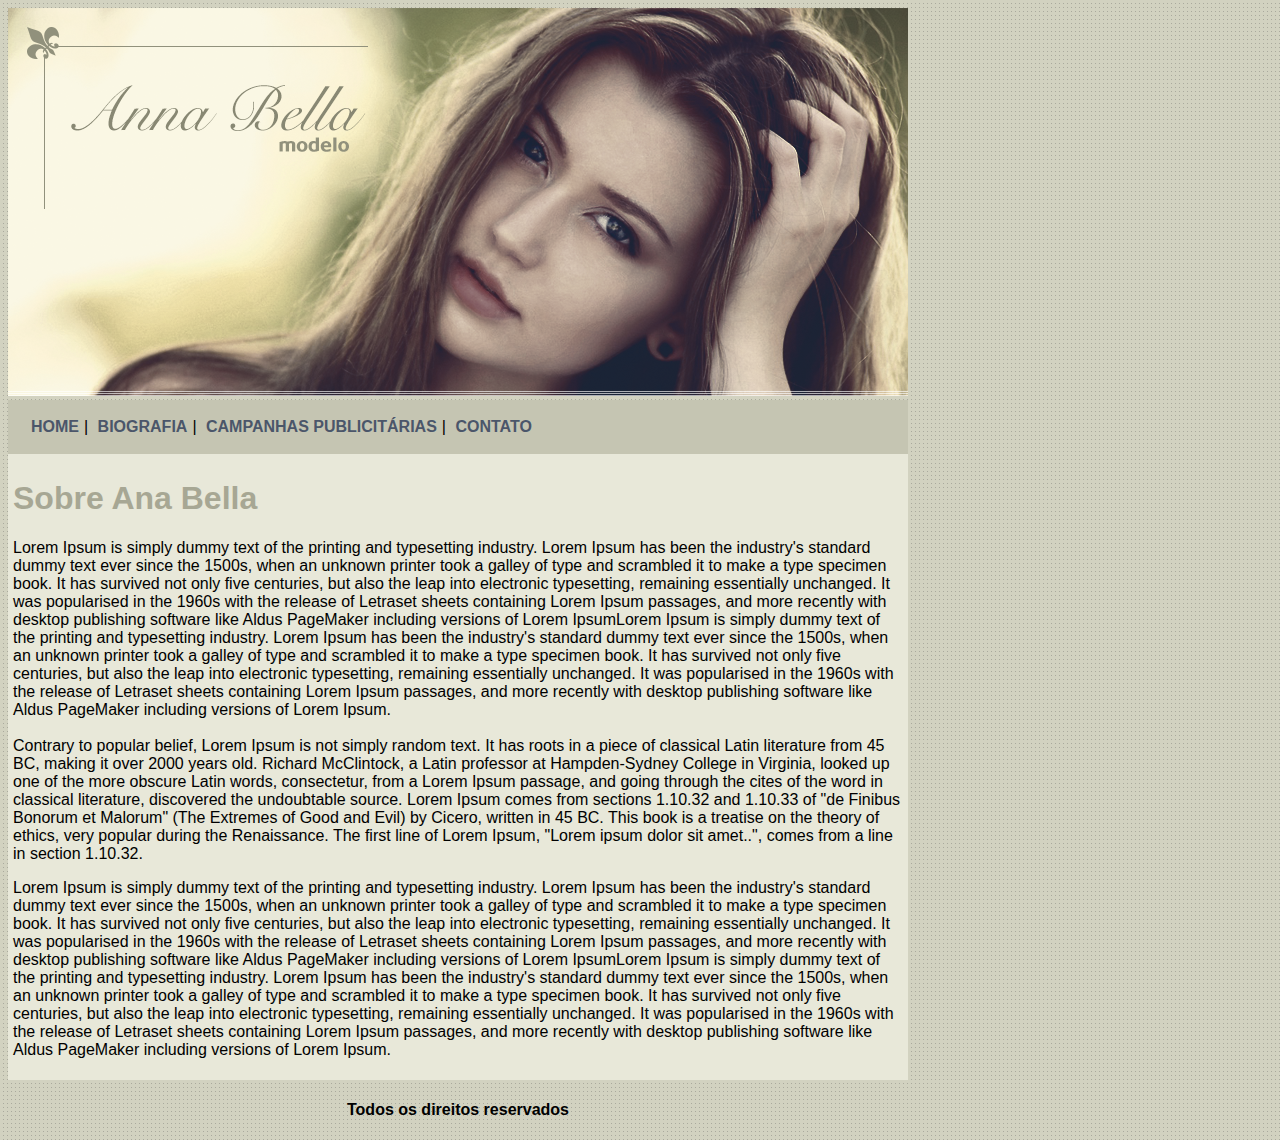
<file: PROJETO-CSS-HTML-BASICO/index.html>
<!DOCTYPE html>
<html lang="en">

<head>
    <meta charset="UTF-8">
    <meta http-equiv="X-UA-Compatible" content="IE=edge">
    <meta name="viewport" content="width=device-width, initial-scale=1.0">
    <title>Página principal</title>
    <link rel="stylesheet" type="text/css" href="estilo.css">
</head>

<body>
    <div id="principal">
        <img src="img/capa.png">

        <div id="menu">
            <a href=index.html">HOME</a>|
            <a href="biografia.html">BIOGRAFIA</a>|
            <a href="campanhas.html">CAMPANHAS PUBLICITÁRIAS</a>|
            <a href="contato.html">CONTATO</a>

        </div>

        <div id="conteudo">
            <!-- INICIO CONTEUDO -->
            <h1>Sobre Ana Bella</h1>
            <p>
                Lorem Ipsum is simply dummy text of the printing and typesetting industry. Lorem Ipsum has been the
                industry's standard dummy text ever since the 1500s, when an unknown printer took a galley of type and
                scrambled it to make a type specimen book. It has survived not only five centuries, but also the leap
                into
                electronic typesetting, remaining essentially unchanged. It was popularised in the 1960s with the
                release of
                Letraset sheets containing Lorem Ipsum passages, and more recently with desktop publishing software like
                Aldus PageMaker including versions of Lorem IpsumLorem Ipsum is simply dummy text of the printing and
                typesetting industry. Lorem Ipsum has been the
                industry's standard dummy text ever since the 1500s, when an unknown printer took a galley of type and
                scrambled it to make a type specimen book. It has survived not only five centuries, but also the leap
                into
                electronic typesetting, remaining essentially unchanged. It was popularised in the 1960s with the
                release of
                Letraset sheets containing Lorem Ipsum passages, and more recently with desktop publishing software like
                Aldus PageMaker including versions of Lorem Ipsum. <br>
                <br>
                Contrary to popular belief, Lorem Ipsum is not simply random text. It has roots in a piece of classical
                Latin literature from 45 BC, making it over 2000 years old. Richard McClintock, a Latin professor at
                Hampden-Sydney College in Virginia, looked up one of the more obscure Latin words, consectetur, from a
                Lorem
                Ipsum passage, and going through the cites of the word in classical literature, discovered the
                undoubtable
                source. Lorem Ipsum comes from sections 1.10.32 and 1.10.33 of "de Finibus Bonorum et Malorum" (The
                Extremes
                of Good and Evil) by Cicero, written in 45 BC. This book is a treatise on the theory of ethics, very
                popular
                during the Renaissance. The first line of Lorem Ipsum, "Lorem ipsum dolor sit amet..", comes from a line
                in
                section 1.10.32.
            </p>
            <p>
                Lorem Ipsum is simply dummy text of the printing and typesetting industry. Lorem Ipsum has been the
                industry's standard dummy text ever since the 1500s, when an unknown printer took a galley of type and
                scrambled it to make a type specimen book. It has survived not only five centuries, but also the leap
                into
                electronic typesetting, remaining essentially unchanged. It was popularised in the 1960s with the
                release of
                Letraset sheets containing Lorem Ipsum passages, and more recently with desktop publishing software like
                Aldus PageMaker including versions of Lorem IpsumLorem Ipsum is simply dummy text of the printing and
                typesetting industry. Lorem Ipsum has been the
                industry's standard dummy text ever since the 1500s, when an unknown printer took a galley of type and
                scrambled it to make a type specimen book. It has survived not only five centuries, but also the leap
                into
                electronic typesetting, remaining essentially unchanged. It was popularised in the 1960s with the
                release of
                Letraset sheets containing Lorem Ipsum passages, and more recently with desktop publishing software like
                Aldus PageMaker including versions of Lorem Ipsum. <br>
            </p>

        </div> <!-- FIM CONTEUDO -->

        <div id="rodape">
            <h4 class="centralizar">Todos os direitos reservados</h4>
        </div>

    </div>



</body>

</html>
</file>
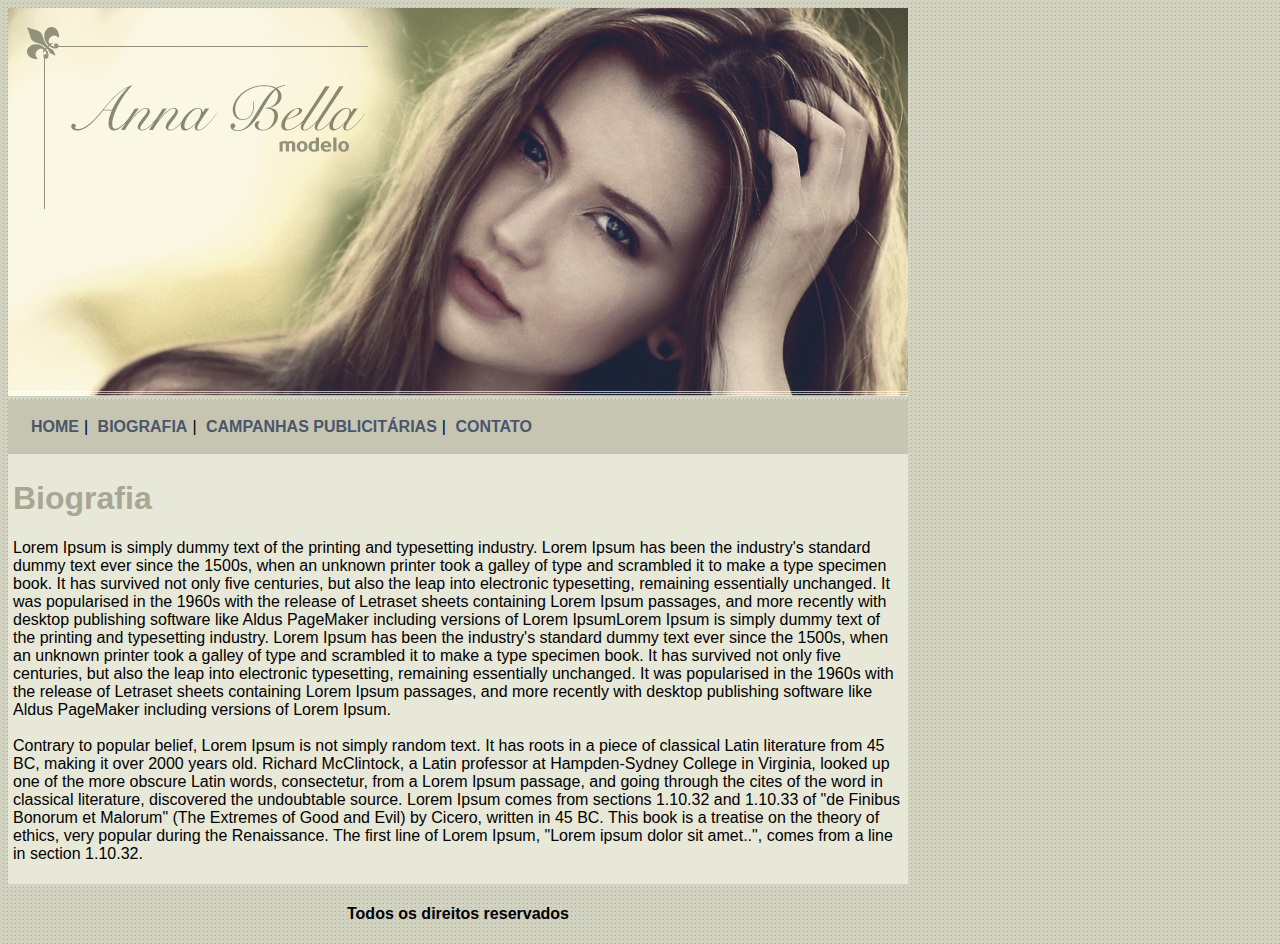
<file: PROJETO-CSS-HTML-BASICO/biografia.html>
<!DOCTYPE html>
<html lang="en">

<head>
    <meta charset="UTF-8">
    <meta http-equiv="X-UA-Compatible" content="IE=edge">
    <meta name="viewport" content="width=device-width, initial-scale=1.0">
    <title>Biografia</title>
    <link rel="stylesheet" type="text/css" href="estilo.css">
</head>

<body>
    <div id="principal">
        <img src="img/capa.png">

        <div id="menu">
            <a href="index.html">HOME</a>|
            <a href="biografia.html">BIOGRAFIA</a>|
            <a href="campanhas.html">CAMPANHAS PUBLICITÁRIAS</a>|
            <a href="contato.html">CONTATO</a>

        </div>

        <div id="conteudo">
            <!-- INICIO CONTEUDO -->
            <h1>Biografia</h1>
            <p>
                Lorem Ipsum is simply dummy text of the printing and typesetting industry. Lorem Ipsum has been the
                industry's standard dummy text ever since the 1500s, when an unknown printer took a galley of type and
                scrambled it to make a type specimen book. It has survived not only five centuries, but also the leap
                into
                electronic typesetting, remaining essentially unchanged. It was popularised in the 1960s with the
                release of
                Letraset sheets containing Lorem Ipsum passages, and more recently with desktop publishing software like
                Aldus PageMaker including versions of Lorem IpsumLorem Ipsum is simply dummy text of the printing and
                typesetting industry. Lorem Ipsum has been the
                industry's standard dummy text ever since the 1500s, when an unknown printer took a galley of type and
                scrambled it to make a type specimen book. It has survived not only five centuries, but also the leap
                into
                electronic typesetting, remaining essentially unchanged. It was popularised in the 1960s with the
                release of
                Letraset sheets containing Lorem Ipsum passages, and more recently with desktop publishing software like
                Aldus PageMaker including versions of Lorem Ipsum. <br>
                <br>
                Contrary to popular belief, Lorem Ipsum is not simply random text. It has roots in a piece of classical
                Latin literature from 45 BC, making it over 2000 years old. Richard McClintock, a Latin professor at
                Hampden-Sydney College in Virginia, looked up one of the more obscure Latin words, consectetur, from a
                Lorem
                Ipsum passage, and going through the cites of the word in classical literature, discovered the
                undoubtable
                source. Lorem Ipsum comes from sections 1.10.32 and 1.10.33 of "de Finibus Bonorum et Malorum" (The
                Extremes
                of Good and Evil) by Cicero, written in 45 BC. This book is a treatise on the theory of ethics, very
                popular
                during the Renaissance. The first line of Lorem Ipsum, "Lorem ipsum dolor sit amet..", comes from a line
                in
                section 1.10.32.
            </p>
            </p>

        </div> <!-- FIM CONTEUDO -->

        <div id="rodape">
            <h4 class="centralizar">Todos os direitos reservados</h4>
        </div>

    </div>



</body>

</html>
</file>
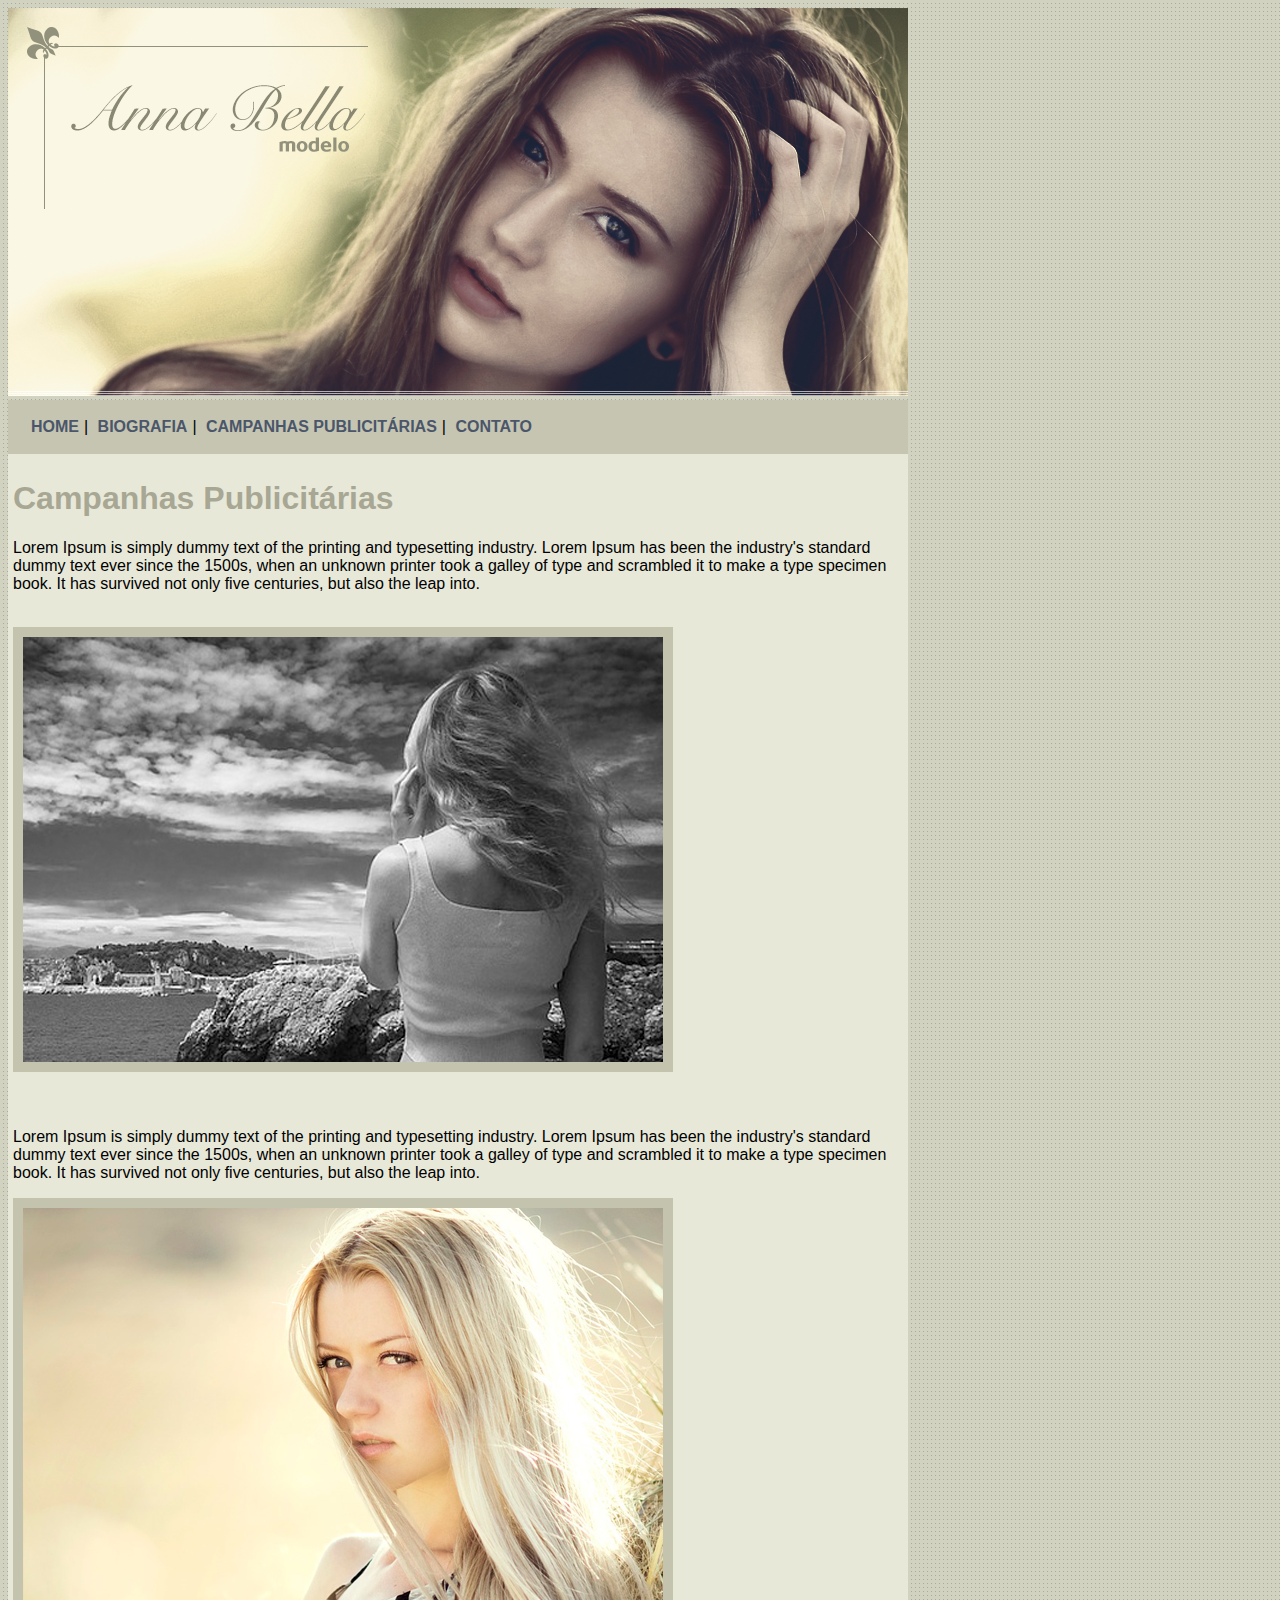
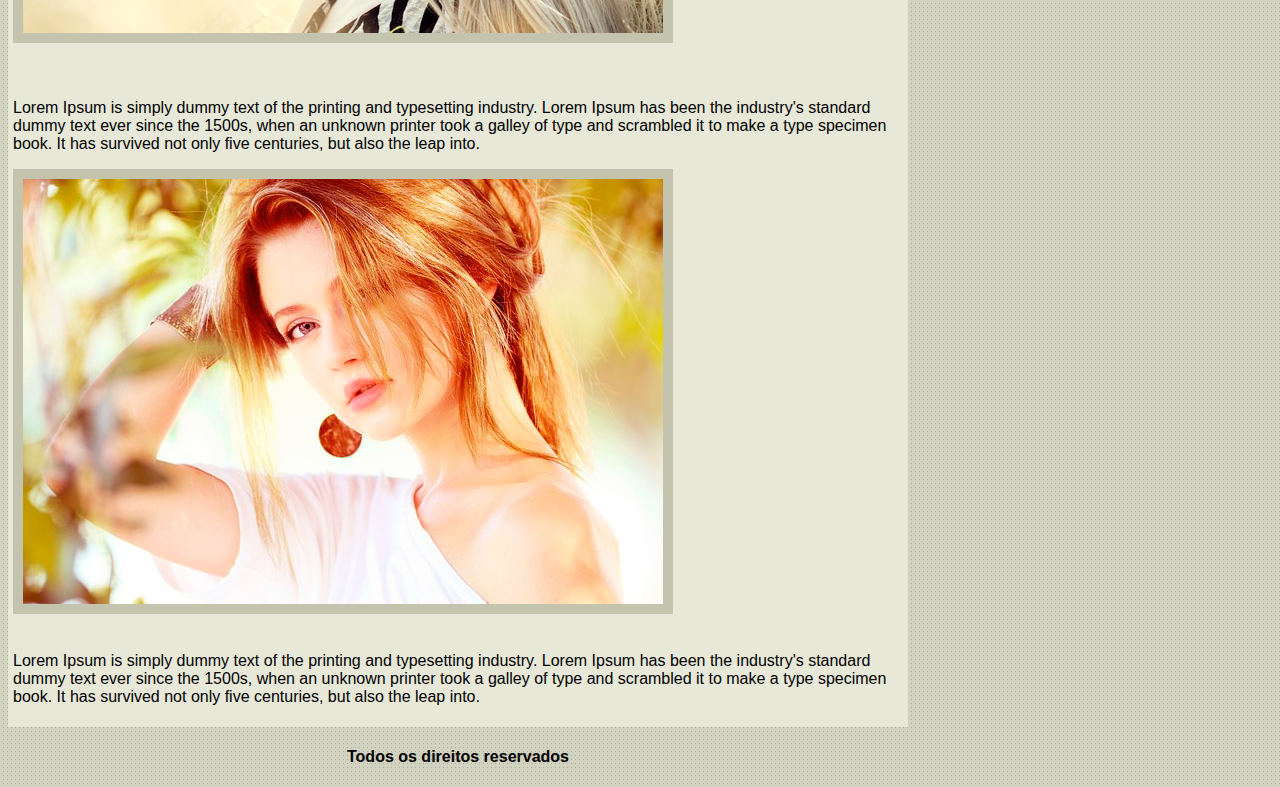
<file: PROJETO-CSS-HTML-BASICO/campanhas.html>
<!DOCTYPE html>
<html lang="en">

<head>
    <meta charset="UTF-8">
    <meta http-equiv="X-UA-Compatible" content="IE=edge">
    <meta name="viewport" content="width=device-width, initial-scale=1.0">
    <title>Campanhas Publicitárias</title>
    <link rel="stylesheet" type="text/css" href="estilo.css">
</head>

<body>
    <div id="principal">
        <img src="img/capa.png">

        <div id="menu">
            <a href="index.html">HOME</a>|
            <a href="biografia.html">BIOGRAFIA</a>|
            <a href="campanhas.html">CAMPANHAS PUBLICITÁRIAS</a>|
            <a href="contato.html">CONTATO</a>

        </div>

        <div id="conteudo">
            <!-- INICIO CONTEUDO -->
            <h1>Campanhas Publicitárias</h1>
            <p>
                Lorem Ipsum is simply dummy text of the printing and typesetting industry. Lorem Ipsum has been the
                industry's standard dummy text ever since the 1500s, when an unknown printer took a galley of type and
                scrambled it to make a type specimen book. It has survived not only five centuries, but also the leap
                into.
            </p>
            <br>
            <img class="fotos" src="img/foto1.png">
            <br><br><br>
            <p>
                Lorem Ipsum is simply dummy text of the printing and typesetting industry. Lorem Ipsum has been the
                industry's standard dummy text ever since the 1500s, when an unknown printer took a galley of type and
                scrambled it to make a type specimen book. It has survived not only five centuries, but also the leap
                into.
            </p>
            <img class="fotos" src="img/foto2.png">
            <br><br><br>
            <p>
                Lorem Ipsum is simply dummy text of the printing and typesetting industry. Lorem Ipsum has been the
                industry's standard dummy text ever since the 1500s, when an unknown printer took a galley of type and
                scrambled it to make a type specimen book. It has survived not only five centuries, but also the leap
                into.
            </p>
            <img class="fotos" src="img/foto3.png">
            <br><br>
            <p>
                Lorem Ipsum is simply dummy text of the printing and typesetting industry. Lorem Ipsum has been the
                industry's standard dummy text ever since the 1500s, when an unknown printer took a galley of type and
                scrambled it to make a type specimen book. It has survived not only five centuries, but also the leap
                into.
            </p>


        </div> <!-- FIM CONTEUDO -->

        <div id="rodape">
            <h4 class="centralizar">Todos os direitos reservados</h4>
        </div>

    </div>



</body>

</html>
</file>
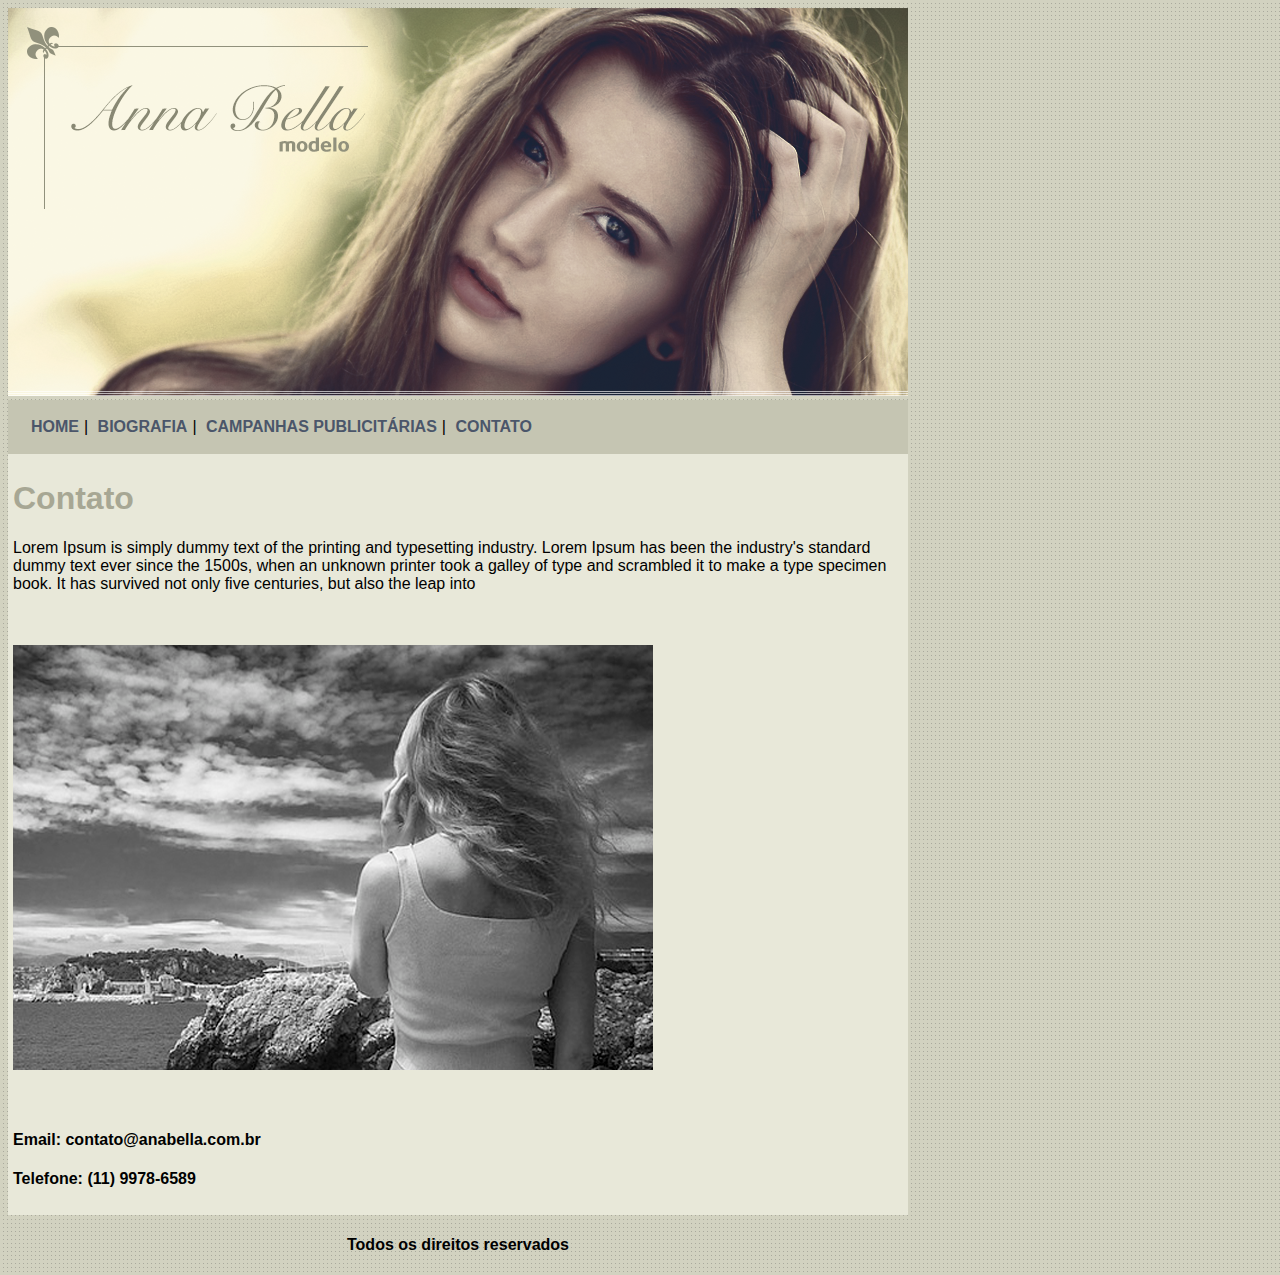
<file: PROJETO-CSS-HTML-BASICO/contato.html>
<!DOCTYPE html>
<html lang="en">

<head>
    <meta charset="UTF-8">
    <meta http-equiv="X-UA-Compatible" content="IE=edge">
    <meta name="viewport" content="width=device-width, initial-scale=1.0">
    <title>Contato</title>
    <link rel="stylesheet" type="text/css" href="estilo.css">
</head>

<body>
    <div id="principal">
        <img src="img/capa.png">

        <div id="menu">
            <a href="index.html">HOME</a>|
            <a href="biografia.html">BIOGRAFIA</a>|
            <a href="campanhas.html">CAMPANHAS PUBLICITÁRIAS</a>|
            <a href="contato.html">CONTATO</a>

        </div>

        <div id="conteudo">
            <!-- INICIO CONTEUDO -->
            <h1>Contato</h1>
            <p>
                Lorem Ipsum is simply dummy text of the printing and typesetting industry. Lorem Ipsum has been the
                industry's standard dummy text ever since the 1500s, when an unknown printer took a galley of type and
                scrambled it to make a type specimen book. It has survived not only five centuries, but also the leap
                into
            </p><br><br>

            <img class="foto1" src="img/foto1.png">
            <br> <br> <br>

            <h4><strong>Email:</strong> contato@anabella.com.br</h4>
            <h4><strong>Telefone:</strong> (11) 9978-6589</h4>

        </div> <!-- FIM CONTEUDO -->

        <div id="rodape">
            <h4 class="centralizar">Todos os direitos reservados</h4>
        </div>

    </div>



</body>

</html>
</file>
<file: PROJETO-CSS-HTML-BASICO/estilo.css>
body {
  background: #d2d2c1 url("img/fundo.png");
  font: 16px Arial, Helvetica, sans-serif;
}

h1 {
  color: #a7a794;
}

#principal {
  width: 900px;
}

#menu {
  background: #c5c5b2;
  padding: 18px;
}

#conteudo {
  background: #e8e8d9;
  padding: 5px;
}

.centralizar {
  text-align: center;
}
.fotos {
  border: 10px solid #c3c3ae;
}

a {
  color: #4b566a;
  text-decoration: none;
  font-weight: bold;
  padding: 5px;
}
</file>
